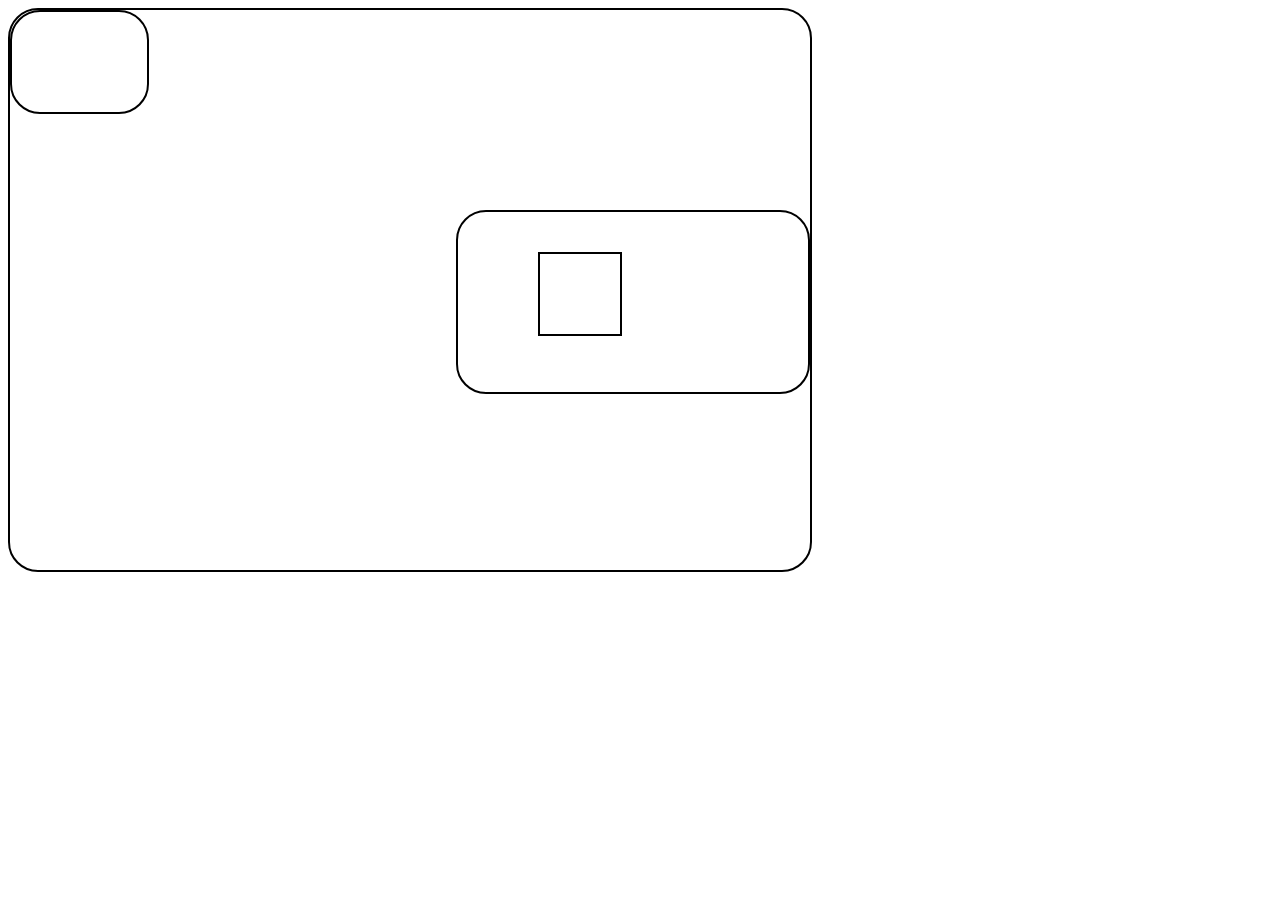
<file: HW#1/index.html>
<!DOCTYPE html>
<html lang="en">
<head>
    <meta charset="UTF-8">
    <title>Rectangles</title>
    <link href="main.css" rel="stylesheet">
</head>
<body>
    <div class="container">
        <div class="item_1"></div>
        <div class="item_2">
        <div class="item_3"></div>
        </div>
    </div>
</body>
</html>
</file>
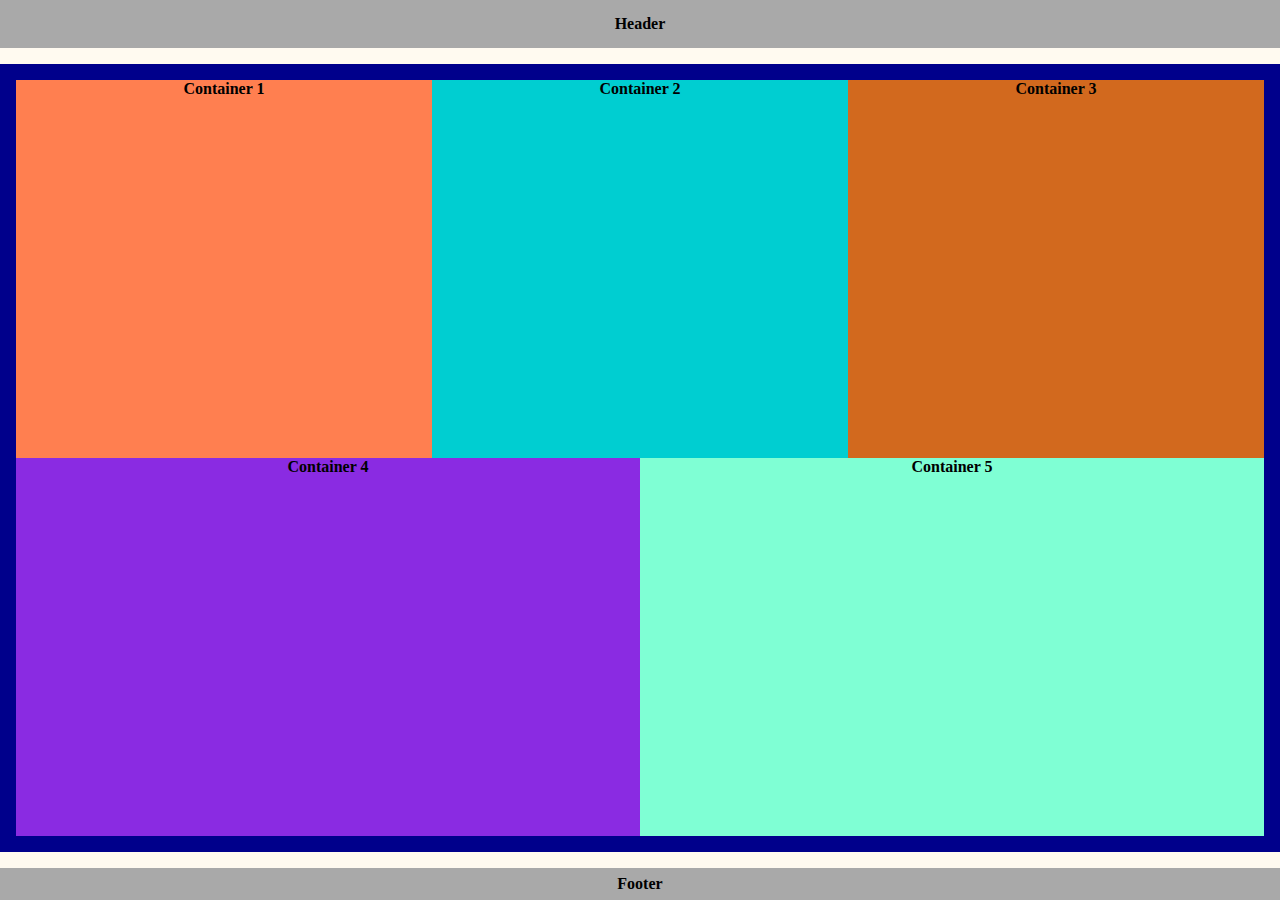
<file: HW#2/index.html>
<!DOCTYPE html>
<html lang="en">
<head>
	<meta charset="UTF-8">
	<meta name="viewport" content="width=device-width, initial-scale=1.0">
	<title>Flexbox</title>
	<link href="main.css" rel="stylesheet">
</head>
<body>
		<header class="header"><span>Header</span></header>
		<div class="container">
			<div class="container--block color--orange">Container 1</div>
			<div class="container--block color--blue">Container 2</div>
			<div class="container--block color--brown">Container 3</div>
			<div class="container--block color--aqua">Container 4</div>
			<div class="container--block color--violet">Container 5</div>
		</div>
		<footer class="footer"><span>Footer</span></footer>
</body>
</html>
</file>
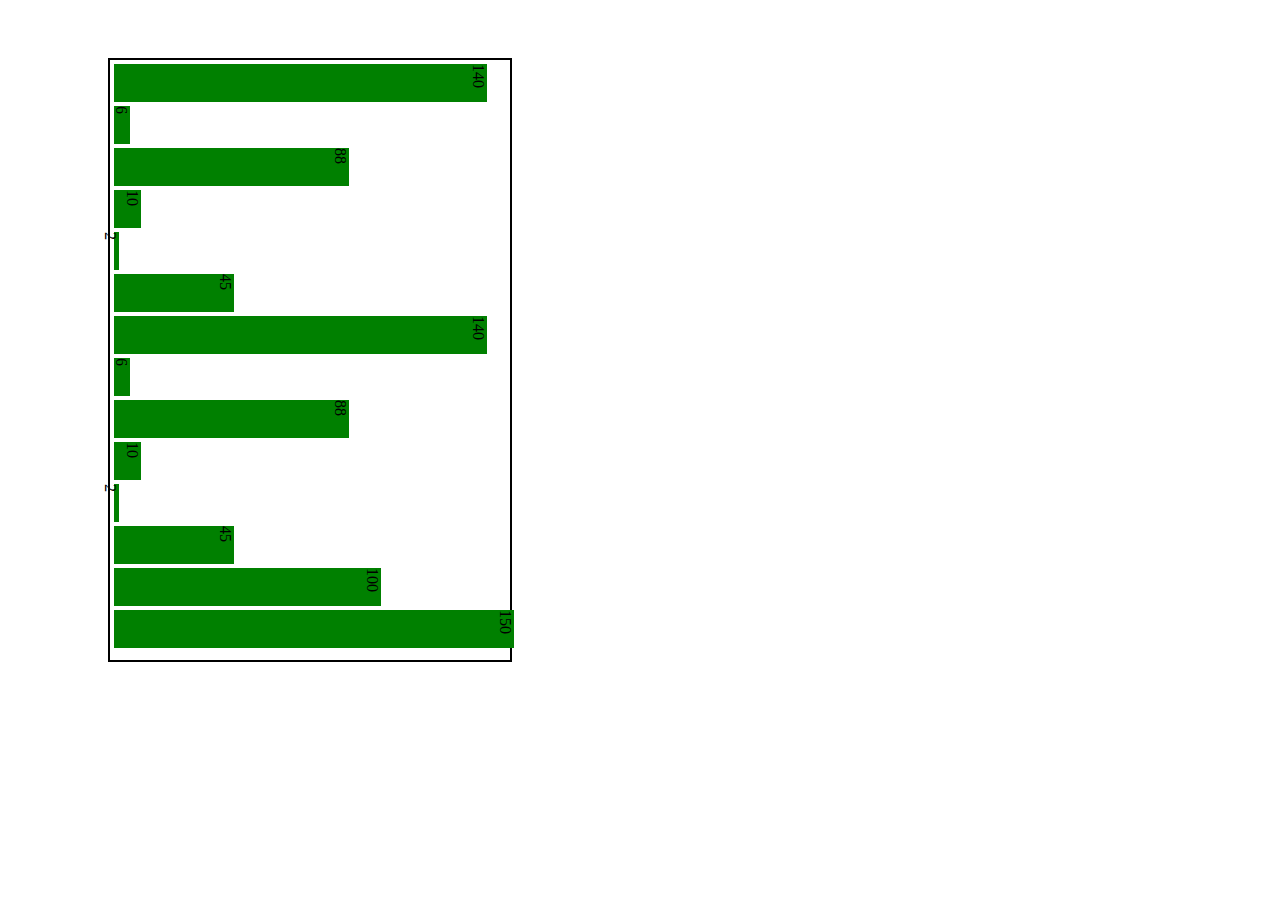
<file: diagram.html>
<!DOCTYPE html>
<html lang="en">
<head>
	<meta charset="UTF-8">
	<title>Diagram</title>
	<script>
        window.addEventListener("load", function () {
            var chart = createBarChart([140, 6, 88, 10, 2, 45,140, 6, 88, 10, 2, 45, 100, 150],
                600,
                400,
                "green");

            var container = document.getElementById("chartContainer");
            container.appendChild(chart);

        });

        function createBarChart(data, width, height, color) {

            // создаем контейнер для диаграммы
            var chart = document.createElement("div");

            chart.style.width = width + "px";
            chart.style.height = height + "px";
            chart.style.position = "relative";
            chart.style.border = '2px solid black';
            chart.style.transform = 'rotate(90deg)'; //переворачиваем контейнер
            chart.style.top = "150px";

            // находим максимальное значение в массиве данных

            var max = Number.NEGATIVE_INFINITY;
            for (var i = 0; i < data.length; i++) {
                if (max < data[i])
                    max = data[i];
            }

            var scale = height / max;
            var barWidth = Math.floor(width / data.length);

            // создаем отдельный элемент диаграммы
            for (var i = 0; i < data.length; i++) {

                var bar = document.createElement("div");

                bar.style.height = data[i] * scale + "px";
                bar.style.width = barWidth - 4 + "px";

                bar.style.position = "absolute";
                bar.style.margin = "4px";
                bar.style.bottom = "0px";
                bar.style.left = barWidth * i + "px";

                bar.style.backgroundColor = color;
                bar.innerHTML = data[i];
                
                chart.appendChild(bar);
            }
            
            return chart;
        }
	</script>
</head>
<body>
<div id="chartContainer"></div>
</body>
</html>
</file>
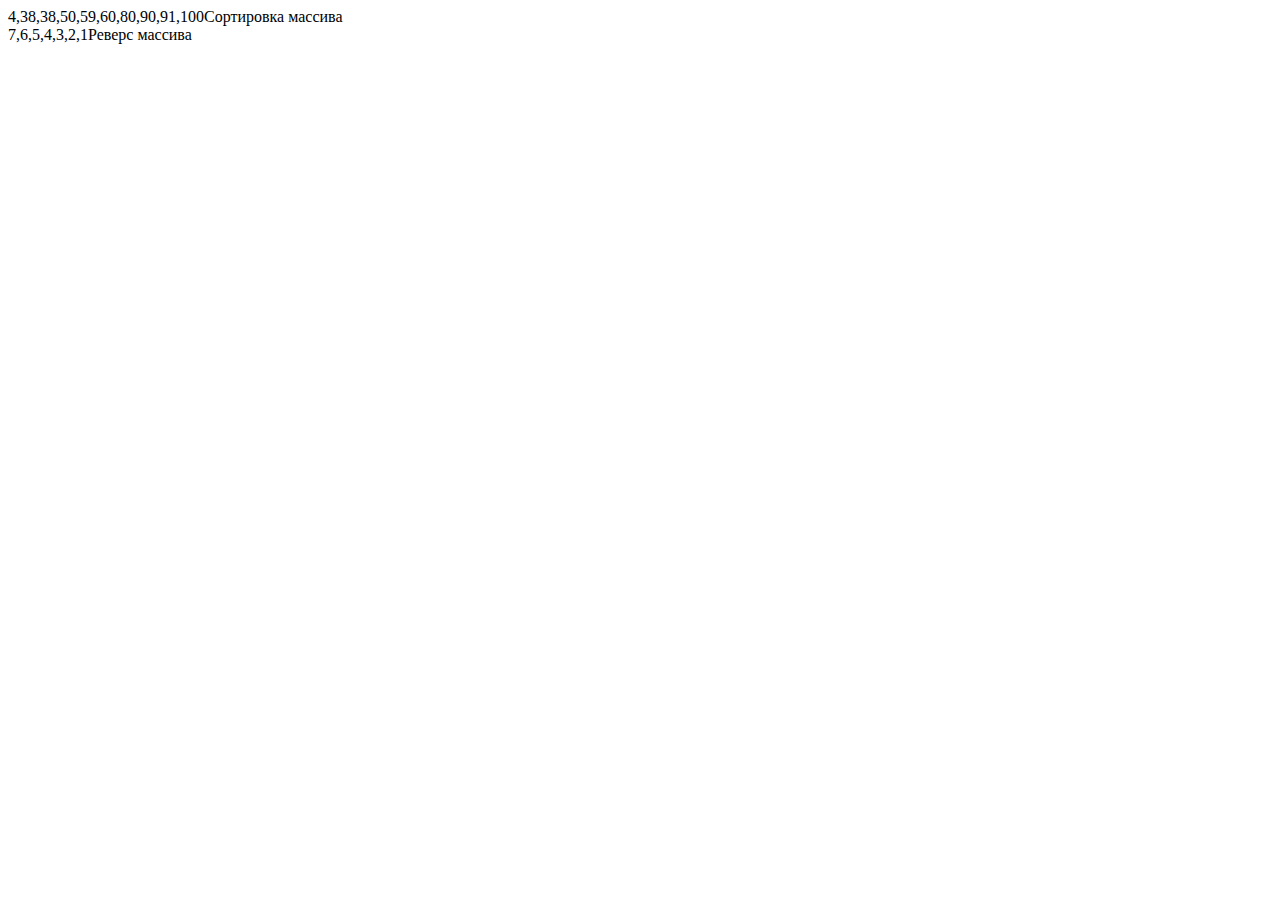
<file: HW JS/JS_4.html>
<!DOCTYPE html>
<html lang="en">
	<head>
		<meta charset="UTF-8">
		<title>JS</title>
		<script type="text/javascript">
			var arr = new Array();
			for ( i = 0; i < 10; i++ ) {
				arr[i] = Math.floor((Math.random() * 100) + 1);}
			arr.sort(function(a,b){return a-b;});
			document.write( arr + 'Сортировка массива' + '</br>' );
			
			
			var arr = new Array (1, 2, 3, 4, 5, 6, 7);
			
			
			for (i = 1; i < arr.length/2; i++) {
				var a = arr[i - 1];
				var b = arr.length;
				arr[i - 1] = arr[b - i];
				arr[b - i] = a;
			}
			document.write (arr + 'Реверс массива');
			
			
		</script>
	</head>
	<body>
	</body>
</html>
</file>
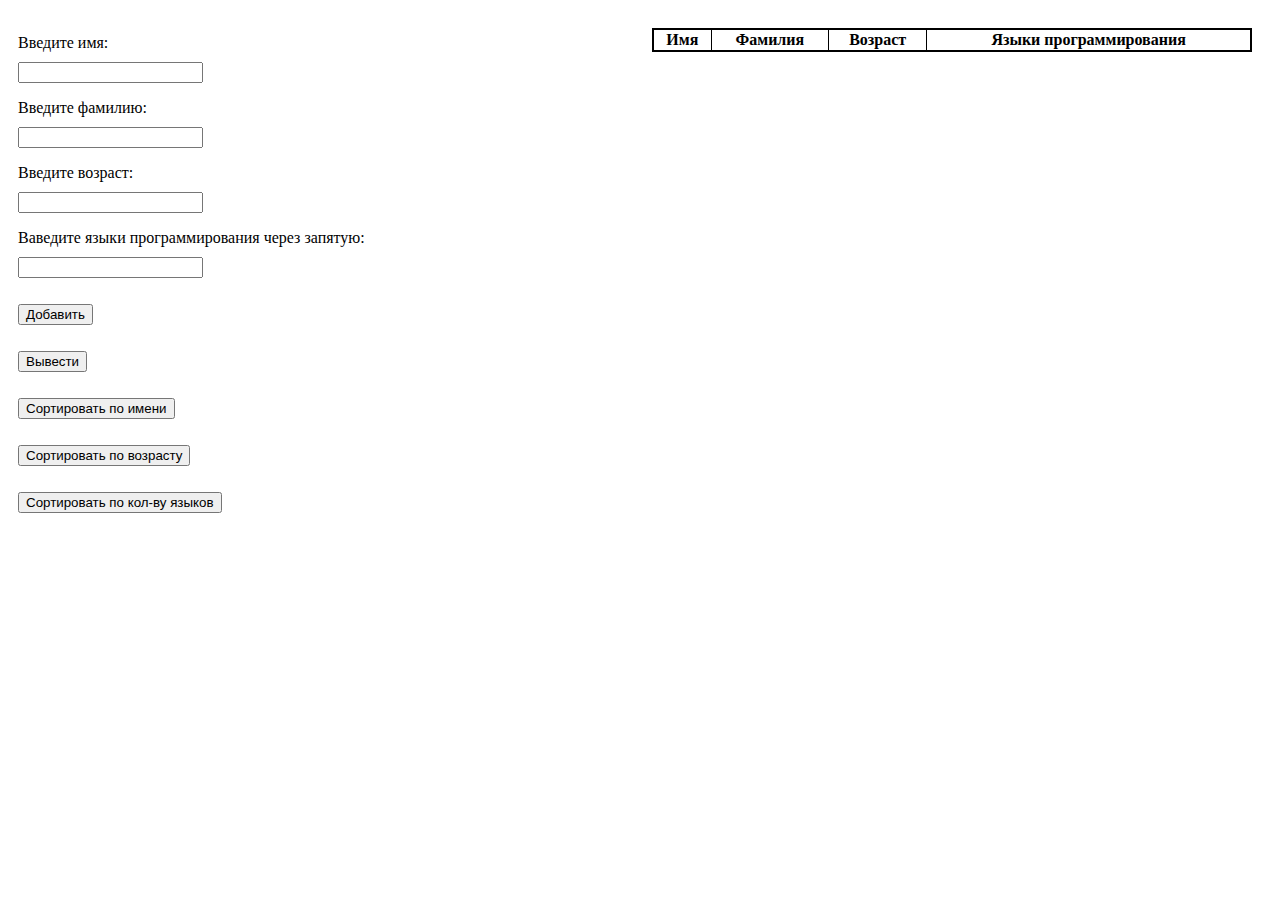
<file: persons/array.html>
<!DOCTYPE html>
<html lang="en">
<head>
	<meta charset="UTF-8">
	<title>Array</title>
	<link href="main.css" rel="stylesheet">
	<script src="person-manager.js"></script>
</head>
<body>
	<div class="form">
		<form name="main_form" id="form">
			<p class="name">
				<label for="name">Введите имя:</label><br>
				<input id="name" type="text" name="name" value="">
			</p>
			<p class="sname">
				<label for="sname">Введите фамилию:</label><br>
				<input id="sname" type="text" name="sname" value="">
			</p>
			<p>
				<label for="age">Введите возраст:</label><br>
				<input id="age" type="text" name="age" value="">
			</p>
			<p>
				<label for="lang">Ваведите языки программирования через запятую:</label><br>
				<input id="lang" type="text" name="lang" value="">
			</p>
			
			<p class="send">
			<input type="button"  value="Добавить" onclick="addPerson()">
			</p>
			
			<p class="view">
				<input type="button"  value="Вывести" onclick="viewPersons()">
			</p>
			
			<p class="sort">
				<input type="button"  value="Сортировать по имени" onclick="sortPersonsByName()">
			</p>
			
			<p class="sort">
				<input type="button"  value="Сортировать по возрасту" onclick="sortPersonsByAge()">
			</p>
			
			<p class="sort">
				<input type="button"  value="Сортировать по кол-ву языков" onclick="sortPersonsByLang()">
			</p>
			
		</form>
	</div>
	
	<table>
		<thead>
			<tr class="head">
				<td>Имя</td>
				<td>Фамилия</td>
				<td>Возраст</td>
				<td>Языки программирования</td>
			</tr>
		</thead>
		<tbody></tbody>
	</table>
</body>
</html>
</file>
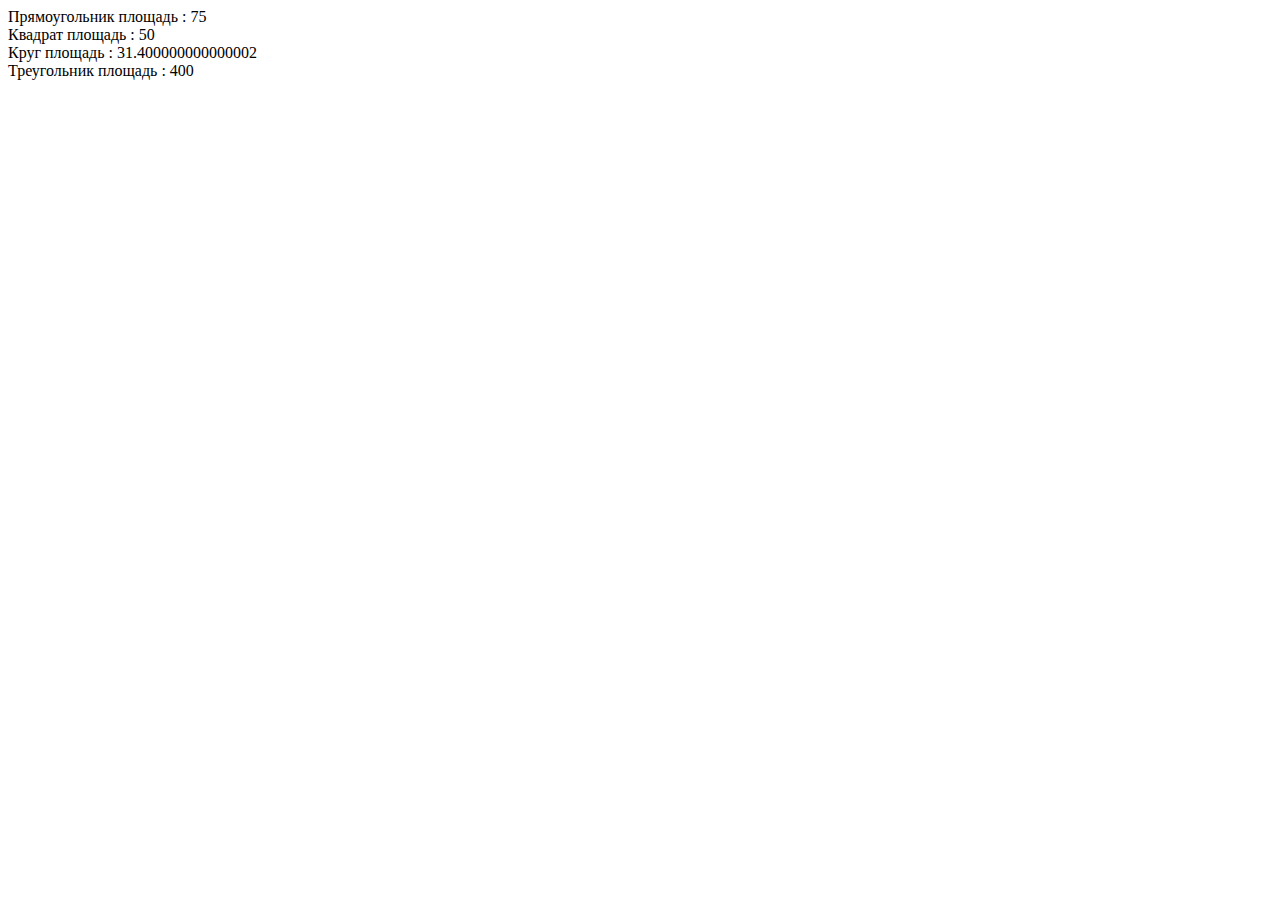
<file: polymorf/prototype.html>
<!DOCTYPE html>
<html lang="en">
<head>
	<meta charset="UTF-8">
	<title>Rectangle</title>
	<script type="text/javascript">

        function Result(name, a, b) {
            this.name = name;
            this.a = a;
            this.b = b;
        }

        Result.prototype.getArea = function() {
            return this.a * this.b;
        }
        Result.prototype.valueOf = function() {
            return this.getArea();
        }
        Result.prototype.toString = function() {
            return this.name + " площадь " + " : " + this.valueOf() + "<br />";
        }

        function Rectangle(name, a, b) {
            this.name = name;
            this.a = a;
            this.b = b;
        }
        function Square(name, a, b) {
            this.name = name;
            this.a = a;
            this.b = b;
        }
        function Circle(name, a, b) {
            this.name = name;
            this.a = a;
            this.b = b;
        }
        function Triangle(name, a, b) {
            this.name = name;
            this.a = a;
            this.b = b;
        }

        var result = new Result( 'name', 'a', 'b');

        Rectangle.prototype = result;
        Square.prototype = result;
        Circle.prototype = result;
        Triangle.prototype = result;

        var rectangle = new Rectangle('Прямоугольник', 10, 15);
        var square = new Square('Квадрат', 10, 10);
        var сircle = new Circle('Круг', 3.14, 20);
        var triangle = new Triangle('Треугольник', 20, 40);

        Circle.prototype.getArea = function() {
            return this.a * Math.pow(this.b, 2);
        }

        Triangle.prototype.getArea = function() {
            return (this.a * this.b) / 2;
        }

        document.write(rectangle.toString());
        document.write(square.toString());
        document.write(сircle.toString());
        document.write(triangle.toString());
	
	</script>
</head>
<body>

</body>
</html>
</file>
<file: HW#1/main.css>
div {
    border: 2px solid black;
}
.container {
    position: relative;
    width: 800px;
    height: 560px;
    border-radius: 30px;
}
.item_1 {
    width: 135px;
    height: 100px;
    border-radius: 30px;
    position: absolute;
    top: 0;
    left: 0;
}
.item_2 {
    width: 350px;
    height: 180px;
    border-radius: 30px;
    position: absolute;
    right: 0;
    top: 200px;
}
.item_3 {
    width: 80px;
    height: 80px;
    position: relative;
    top: 40px;
    left: 80px;
}
</file>
<file: HW#2/main.css>
html {
    height: 100%;
}
body {
    margin: 0;
    padding: 0;
    font-family: Verdana;
    font-weight: bold;
    background-color: floralwhite;
    text-align: center;
    display: flex;
    flex-direction: column;
    width: 100%;
    min-height: 100%;
}

.header {
    background-color: darkgray;
    width: 100%;
    height: 3em;
    margin-bottom: 1em;
    line-height: 3em;
}
.footer {
    background-color: darkgray;
    width: 100%;
    height: 2em;
    margin-top: 1em;
    line-height: 2em;
}
.container {
    flex: 1;
    display: flex;
    flex-direction: column;
    flex-wrap: wrap;
    width: 100%;
    height: auto;
    padding: 1em;
    box-sizing: border-box;
    background-color: darkblue;
}

.color--orange {
    background-color: coral;
}
.color--blue {
    background-color: darkturquoise;
}
.color--brown {
    background-color: chocolate;
}
.color--aqua {
    background-color: blueviolet;
}
.color--violet {
    background-color: aquamarine;
}

@media only screen and (min-width: 320px) and (max-width : 480px) {
    .container--block {
        flex-grow: 1;
        width: 100%;
        height: auto;
    }
}
@media only screen and (min-width: 768px) and (max-width: 1024px) {
    .container { flex-direction: row;}
    .color--orange { order: 1; flex-basis: 50%;}
    .color--blue { order: 2; flex-basis: 50%;}
    .color--brown { order: 3; flex-basis: 50%;}
    .color--violet { order: 4; flex-basis: 50%;}
    .color--aqua { order: 5; flex-basis: 100%;}
}
@media only screen  and (min-width: 1025px) {
    .container { flex-direction: row;}
    .color--orange, .color--blue, .color--brown { flex: 33%;}
    .color--violet, .color--aqua { flex: 50%;}
</file>
<file: persons/main.css>
.form {
    float: left;
    margin: 10px;
}
input {
    margin-top: 10px;
    
}
table {
    float: right;
    border: 2px solid black;
    border-collapse: collapse;
    width: 600px;
    height: 200px;
    text-align: center;
    margin: 20px;
}
td {
    border: 1px solid black;
}
.head {
    font-weight: bold;
}
</file>
